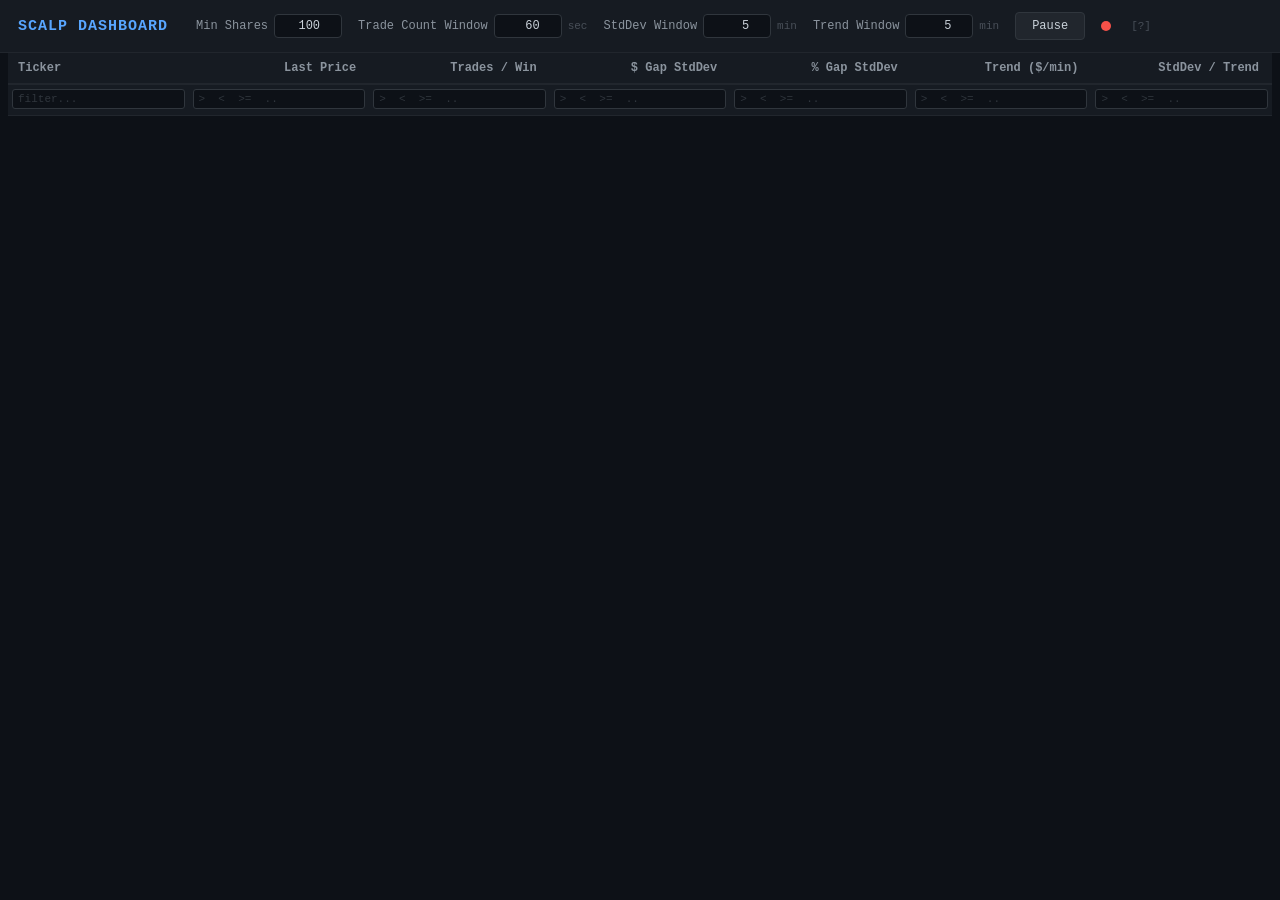
<file: dashboard/index.html>
<!DOCTYPE html>
<html lang="en">
<head>
<meta charset="utf-8">
<meta name="viewport" content="width=device-width, initial-scale=1">
<title>Scalp Dashboard</title>
<style>
/* ------------------------------------------------------------------ */
/*  Dark trading-terminal theme                                        */
/* ------------------------------------------------------------------ */
*{box-sizing:border-box;margin:0;padding:0}
body{background:#0d1117;color:#c9d1d9;font-family:'Consolas','Monaco','Courier New',monospace;font-size:13px}
a{color:#58a6ff}

/* ---- Top controls bar ---- */
#controls{
  display:flex;flex-wrap:wrap;align-items:center;gap:16px;
  padding:12px 18px;background:#161b22;border-bottom:1px solid #21262d;
}
#controls h1{font-size:15px;color:#58a6ff;letter-spacing:1px;margin-right:12px;white-space:nowrap}
.param-group{display:flex;align-items:center;gap:6px;white-space:nowrap}
.param-group label{color:#8b949e;font-size:12px}
.param-group input{
  width:68px;padding:4px 6px;border:1px solid #30363d;border-radius:4px;
  background:#0d1117;color:#c9d1d9;font-family:inherit;font-size:12px;text-align:right;
}
.param-group input:focus{border-color:#58a6ff;outline:none}
.param-group .unit{color:#484f58;font-size:11px}
#btn-pause{
  padding:6px 16px;border:1px solid #30363d;border-radius:4px;
  background:#21262d;color:#c9d1d9;cursor:pointer;font-family:inherit;font-size:12px;
  transition:background .15s;
}
#btn-pause:hover{background:#30363d}
#btn-pause.paused{background:#7c2d2d;border-color:#f85149;color:#ffa198}
#status-dot{
  width:10px;height:10px;border-radius:50%;display:inline-block;
  background:#f85149;transition:background .3s;
}
#status-dot.connected{background:#3fb950}
#status-dot.connecting{background:#d29922}
#spacer{flex:1}
#row-count{color:#484f58;font-size:12px;white-space:nowrap}

/* ---- Filter help tooltip ---- */
#filter-help{color:#484f58;font-size:11px;margin-left:4px;cursor:help;position:relative}
#filter-help:hover::after{
  content:'Filters:  >N  <N  >=N  <=N  N..M (between)  text (ticker)';
  position:absolute;bottom:120%;left:0;background:#1c2128;color:#8b949e;
  padding:6px 10px;border:1px solid #30363d;border-radius:4px;white-space:nowrap;
  font-size:11px;z-index:10;
}

/* ---- Table ---- */
#table-wrap{overflow-x:auto;padding:0 8px 20px}
table{width:100%;border-collapse:collapse;min-width:860px}
thead{position:sticky;top:0;z-index:5}

/* header row */
th{
  background:#161b22;padding:8px 10px;text-align:right;border-bottom:2px solid #21262d;
  cursor:pointer;user-select:none;white-space:nowrap;font-weight:600;color:#8b949e;
  transition:color .15s;font-size:12px;
}
th:first-child{text-align:left}
th:hover{color:#c9d1d9}
th .arrow{font-size:10px;margin-left:3px;color:#484f58}
th.sorted-asc .arrow,th.sorted-desc .arrow{color:#58a6ff}

/* filter row */
tr.filter-row th{
  padding:4px 4px 6px;cursor:default;border-bottom:1px solid #21262d;
}
tr.filter-row input{
  width:100%;padding:3px 5px;border:1px solid #30363d;border-radius:3px;
  background:#0d1117;color:#c9d1d9;font-family:inherit;font-size:11px;
}
tr.filter-row input:focus{border-color:#58a6ff;outline:none}
tr.filter-row input::placeholder{color:#30363d}

/* data rows */
td{
  padding:5px 10px;text-align:right;border-bottom:1px solid #21262d;
  white-space:nowrap;font-variant-numeric:tabular-nums;
}
td:first-child{text-align:left;font-weight:600;color:#e6edf3}
tr.data-row:hover td{background:#161b22}

/* colour classes */
.pos{color:#3fb950}.neg{color:#f85149}.muted{color:#484f58}.highlight{color:#d29922}

/* ---- Responsive ---- */
@media(max-width:900px){
  #controls{gap:10px;padding:8px 10px}
  .param-group input{width:56px}
}
</style>
</head>

<body>
<!-- ============================================================== -->
<!--  Controls bar                                                    -->
<!-- ============================================================== -->
<div id="controls">
  <h1>SCALP DASHBOARD</h1>

  <div class="param-group">
    <label for="p-min-shares">Min Shares</label>
    <input id="p-min-shares" type="number" min="1" step="1" value="100">
  </div>
  <div class="param-group">
    <label for="p-count-win">Trade Count Window</label>
    <input id="p-count-win" type="number" min="1" step="1" value="60">
    <span class="unit">sec</span>
  </div>
  <div class="param-group">
    <label for="p-std-win">StdDev Window</label>
    <input id="p-std-win" type="number" min="0.5" step="0.5" value="5">
    <span class="unit">min</span>
  </div>
  <div class="param-group">
    <label for="p-trend-win">Trend Window</label>
    <input id="p-trend-win" type="number" min="0.5" step="0.5" value="5">
    <span class="unit">min</span>
  </div>

  <button id="btn-pause">Pause</button>
  <span id="status-dot" title="WebSocket status"></span>
  <span id="filter-help" title="Hover for filter syntax">[?]</span>
  <span id="spacer"></span>
  <span id="row-count"></span>
</div>

<!-- ============================================================== -->
<!--  Data table                                                      -->
<!-- ============================================================== -->
<div id="table-wrap">
<table>
  <thead>
    <tr id="header-row"></tr>
    <tr id="filter-row" class="filter-row"></tr>
  </thead>
  <tbody id="tbody"></tbody>
</table>
</div>

<!-- ============================================================== -->
<!--  JavaScript                                                      -->
<!-- ============================================================== -->
<script>
/* ------------------------------------------------------------------ */
/*  Column definitions                                                 */
/* ------------------------------------------------------------------ */
const COLS = [
  {key:'ticker',         label:'Ticker',          type:'text', align:'left'},
  {key:'last_price',     label:'Last Price',       type:'num',  fmt:v=>v==null?'—':v.toFixed(2)},
  {key:'trade_count',    label:'Trades / Win',     type:'num',  fmt:v=>v.toLocaleString()},
  {key:'gap_std_dollar', label:'$ Gap StdDev',     type:'num',  fmt:v=>v.toFixed(4)},
  {key:'gap_std_pct',    label:'% Gap StdDev',     type:'num',  fmt:v=>v.toFixed(4)},
  {key:'trend',          label:'Trend ($/min)',     type:'num',  fmt:v=>v.toFixed(4)},
  {key:'ratio',          label:'StdDev / Trend',   type:'num',  fmt:v=>v>=9999?'—':v.toFixed(2)},
];

/* ------------------------------------------------------------------ */
/*  State                                                              */
/* ------------------------------------------------------------------ */
let ws = null;
let rows = [];
let sortCol = null;   // key string or null
let sortDir = 0;      // 0 = none, 1 = asc, -1 = desc
let filters = {};     // key → filter predicate function
let isPaused = false;

/* ------------------------------------------------------------------ */
/*  DOM refs                                                           */
/* ------------------------------------------------------------------ */
const $headerRow  = document.getElementById('header-row');
const $filterRow  = document.getElementById('filter-row');
const $tbody      = document.getElementById('tbody');
const $btnPause   = document.getElementById('btn-pause');
const $statusDot  = document.getElementById('status-dot');
const $rowCount   = document.getElementById('row-count');

const $pMinShares = document.getElementById('p-min-shares');
const $pCountWin  = document.getElementById('p-count-win');
const $pStdWin    = document.getElementById('p-std-win');
const $pTrendWin  = document.getElementById('p-trend-win');

/* ------------------------------------------------------------------ */
/*  Build table header + filter row                                    */
/* ------------------------------------------------------------------ */
function buildHeader() {
  $headerRow.innerHTML = '';
  $filterRow.innerHTML = '';
  COLS.forEach(col => {
    // sortable header
    const th = document.createElement('th');
    th.textContent = col.label;
    th.dataset.key = col.key;
    const arrow = document.createElement('span');
    arrow.className = 'arrow';
    th.appendChild(arrow);
    th.addEventListener('click', () => toggleSort(col.key));
    $headerRow.appendChild(th);

    // filter input
    const fth = document.createElement('th');
    const inp = document.createElement('input');
    inp.placeholder = col.type === 'text' ? 'filter...' : '>  <  >=  ..';
    inp.dataset.key = col.key;
    inp.dataset.type = col.type;
    inp.addEventListener('input', onFilterChange);
    fth.appendChild(inp);
    $filterRow.appendChild(fth);
  });
}

/* ------------------------------------------------------------------ */
/*  Sorting                                                            */
/* ------------------------------------------------------------------ */
function toggleSort(key) {
  if (sortCol === key) {
    sortDir = sortDir === 1 ? -1 : sortDir === -1 ? 0 : 1;
  } else {
    sortCol = key;
    sortDir = 1;
  }
  if (sortDir === 0) sortCol = null;
  updateSortIndicators();
  render();
}

function updateSortIndicators() {
  $headerRow.querySelectorAll('th').forEach(th => {
    th.classList.remove('sorted-asc', 'sorted-desc');
    const arrow = th.querySelector('.arrow');
    if (th.dataset.key === sortCol) {
      th.classList.add(sortDir === 1 ? 'sorted-asc' : 'sorted-desc');
      arrow.textContent = sortDir === 1 ? ' ▲' : ' ▼';
    } else {
      arrow.textContent = '';
    }
  });
}

function applySortToRows(arr) {
  if (!sortCol || sortDir === 0) return arr;
  return [...arr].sort((a, b) => {
    let va = a[sortCol], vb = b[sortCol];
    if (va == null && vb == null) return 0;
    if (va == null) return 1;
    if (vb == null) return -1;
    if (typeof va === 'string') return sortDir * va.localeCompare(vb);
    return sortDir * (va - vb);
  });
}

/* ------------------------------------------------------------------ */
/*  Filtering                                                          */
/* ------------------------------------------------------------------ */
function parseFilterExpr(expr, type) {
  expr = expr.trim();
  if (!expr) return null;

  if (type === 'text') {
    const lower = expr.toLowerCase();
    return v => String(v).toLowerCase().includes(lower);
  }

  // between: "10..50" or "-1..1"
  if (expr.includes('..')) {
    const parts = expr.split('..');
    if (parts.length === 2) {
      const a = parseFloat(parts[0]), b = parseFloat(parts[1]);
      if (!isNaN(a) && !isNaN(b)) {
        const lo = Math.min(a, b), hi = Math.max(a, b);
        return v => v != null && v >= lo && v <= hi;
      }
    }
  }

  if (expr.startsWith('>=')) { const n = parseFloat(expr.slice(2)); return isNaN(n) ? null : v => v != null && v >= n; }
  if (expr.startsWith('<=')) { const n = parseFloat(expr.slice(2)); return isNaN(n) ? null : v => v != null && v <= n; }
  if (expr.startsWith('>'))  { const n = parseFloat(expr.slice(1)); return isNaN(n) ? null : v => v != null && v > n; }
  if (expr.startsWith('<'))  { const n = parseFloat(expr.slice(1)); return isNaN(n) ? null : v => v != null && v < n; }

  // bare number → exact match
  const num = parseFloat(expr);
  if (!isNaN(num)) return v => v != null && Math.abs(v - num) < 0.00005;

  return null;
}

function onFilterChange(e) {
  const key = e.target.dataset.key;
  const type = e.target.dataset.type;
  const pred = parseFilterExpr(e.target.value, type);
  if (pred) {
    filters[key] = pred;
  } else {
    delete filters[key];
  }
  render();
}

function applyFilters(arr) {
  const keys = Object.keys(filters);
  if (keys.length === 0) return arr;
  return arr.filter(row => keys.every(k => filters[k](row[k])));
}

/* ------------------------------------------------------------------ */
/*  Render table body                                                  */
/* ------------------------------------------------------------------ */
function render() {
  let visible = applyFilters(rows);
  visible = applySortToRows(visible);

  $rowCount.textContent = `Showing ${visible.length} / ${rows.length}`;

  // build HTML in one shot for performance
  let html = '';
  for (const row of visible) {
    html += '<tr class="data-row">';
    for (const col of COLS) {
      const raw = row[col.key];
      let text = '';
      let cls = '';
      if (col.fmt) {
        text = col.fmt(raw);
      } else {
        text = raw != null ? String(raw) : '—';
      }

      // colour coding
      if (col.key === 'trend') {
        cls = raw > 0.0001 ? 'pos' : raw < -0.0001 ? 'neg' : 'muted';
      } else if (col.key === 'ratio') {
        cls = raw >= 9999 ? 'muted' : raw >= 50 ? 'highlight' : '';
      } else if (col.key === 'trade_count') {
        cls = raw === 0 ? 'muted' : '';
      } else if (col.key === 'gap_std_dollar' || col.key === 'gap_std_pct') {
        cls = raw === 0 ? 'muted' : '';
      }

      const align = col.align === 'left' ? ' style="text-align:left"' : '';
      html += `<td class="${cls}"${align}>${text}</td>`;
    }
    html += '</tr>';
  }
  $tbody.innerHTML = html;
}

/* ------------------------------------------------------------------ */
/*  Parameter controls                                                 */
/* ------------------------------------------------------------------ */
function sendParams() {
  if (!ws || ws.readyState !== WebSocket.OPEN) return;
  ws.send(JSON.stringify({
    type: 'params',
    params: {
      min_shares:       parseFloat($pMinShares.value) || 100,
      count_window_sec: parseFloat($pCountWin.value)  || 60,
      std_window_min:   parseFloat($pStdWin.value)    || 5,
      trend_window_min: parseFloat($pTrendWin.value)  || 5,
    }
  }));
}

// debounce param changes (300ms)
let paramTimer = null;
function onParamInput() {
  clearTimeout(paramTimer);
  paramTimer = setTimeout(sendParams, 300);
}
$pMinShares.addEventListener('input', onParamInput);
$pCountWin.addEventListener('input', onParamInput);
$pStdWin.addEventListener('input', onParamInput);
$pTrendWin.addEventListener('input', onParamInput);

/* ------------------------------------------------------------------ */
/*  Pause / Resume                                                     */
/* ------------------------------------------------------------------ */
$btnPause.addEventListener('click', () => {
  isPaused = !isPaused;
  $btnPause.textContent = isPaused ? 'Resume' : 'Pause';
  $btnPause.classList.toggle('paused', isPaused);
  if (ws && ws.readyState === WebSocket.OPEN) {
    ws.send(JSON.stringify({ type: 'pause', paused: isPaused }));
  }
});

/* ------------------------------------------------------------------ */
/*  WebSocket connection                                               */
/* ------------------------------------------------------------------ */
function connect() {
  $statusDot.className = 'connecting';
  ws = new WebSocket(`ws://${location.host}/ws`);

  ws.onopen = () => {
    $statusDot.className = 'connected';
    console.log('[WS] Connected');
  };

  ws.onclose = () => {
    $statusDot.className = '';
    console.log('[WS] Disconnected — reconnecting in 2 s');
    setTimeout(connect, 2000);
  };

  ws.onerror = (e) => {
    console.error('[WS] Error', e);
  };

  ws.onmessage = (e) => {
    const msg = JSON.parse(e.data);

    if (msg.type === 'init') {
      // populate controls from server state
      $pMinShares.value = msg.params.min_shares;
      $pCountWin.value  = msg.params.count_window_sec;
      $pStdWin.value    = msg.params.std_window_min;
      $pTrendWin.value  = msg.params.trend_window_min;
      isPaused = msg.paused;
      $btnPause.textContent = isPaused ? 'Resume' : 'Pause';
      $btnPause.classList.toggle('paused', isPaused);
      if (msg.demo) {
        document.title = 'Scalp Dashboard (DEMO)';
      }
    }

    if (msg.type === 'update') {
      rows = msg.rows || [];
      render();
    }
  };
}

/* ------------------------------------------------------------------ */
/*  Boot                                                               */
/* ------------------------------------------------------------------ */
buildHeader();
connect();
</script>
</body>
</html>
</file>
